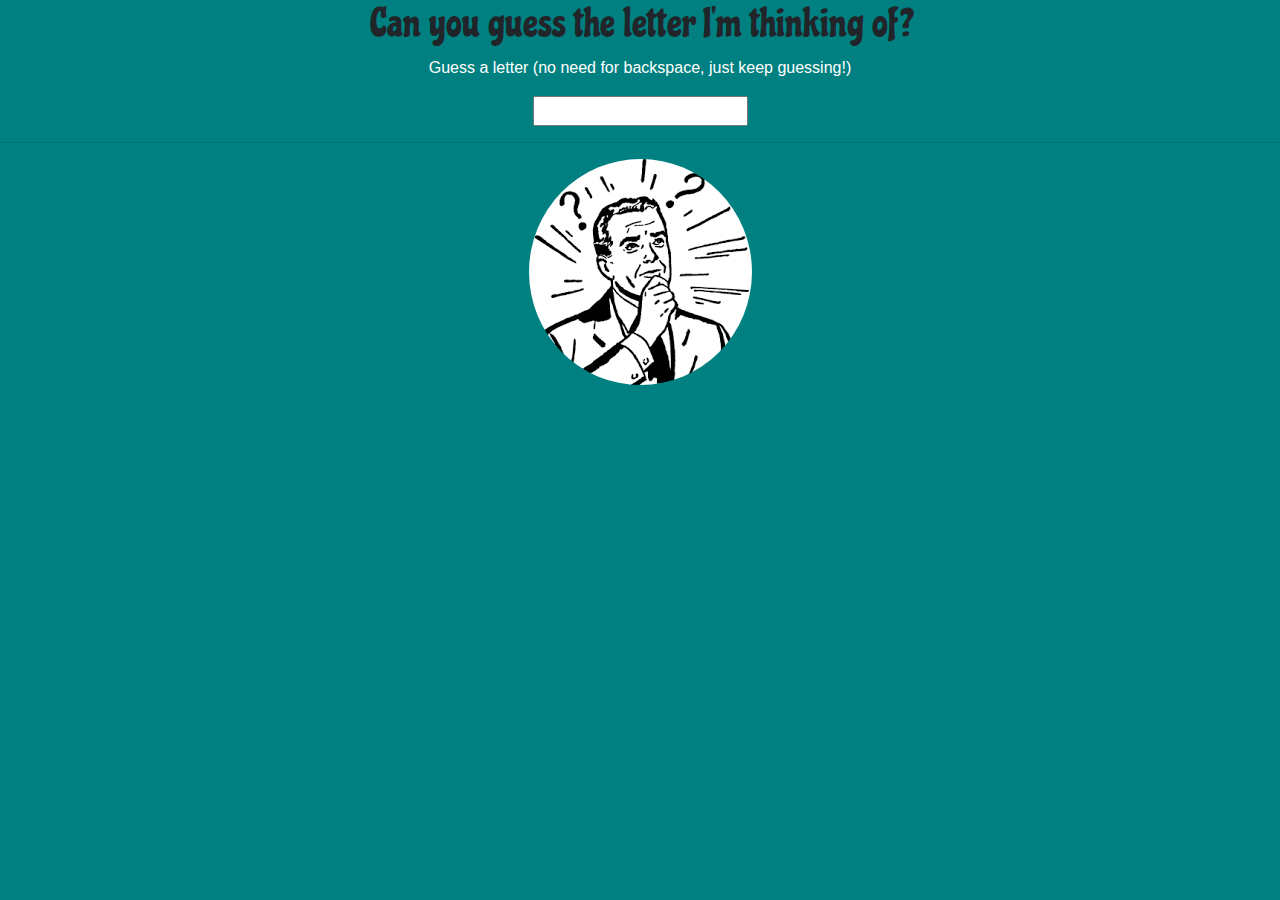
<file: index.html>
<!DOCTYPE html>
<html lang="en">

<head>
    <meta charset="UTF-8">
    <meta name="viewport" content="width=device-width, initial-scale=1.0">
    <meta http-equiv="X-UA-Compatible" content="ie=edge">
    <title>Document</title>
    <link href="assets/css/reset.css" rel="stylesheet">
    <link rel="stylesheet" href="https://maxcdn.bootstrapcdn.com/bootstrap/4.0.0/css/bootstrap.min.css" integrity="sha384-Gn5384xqQ1aoWXA+058RXPxPg6fy4IWvTNh0E263XmFcJlSAwiGgFAW/dAiS6JXm"
        crossorigin="anonymous">
    <link href="https://fonts.googleapis.com/css?family=Chicle" rel="stylesheet">
    <link href="assets/css/style.css" rel="stylesheet">
</head>

<body>
    <h1>Can you guess the letter I'm thinking of?</h1>
    <div class="scoreBoard">
        <p>Guess a letter (no need for backspace, just keep guessing!)</p>
        <input type="text" class=" userInput">
    </div>
    <hr>
    <div class="container">
        <div class="row">
            <div class="col-md-12 text-center">
                <img src="assets/images/thinking.png" class="rounded-circle" alt="Cinque Terre">
            </div>
        </div>

    </div>
    </div>



    <script src="https://code.jquery.com/jquery-3.2.1.slim.min.js" integrity="sha384-KJ3o2DKtIkvYIK3UENzmM7KCkRr/rE9/Qpg6aAZGJwFDMVNA/GpGFF93hXpG5KkN"
        crossorigin="anonymous"></script>
    <script src="https://cdnjs.cloudflare.com/ajax/libs/popper.js/1.12.9/umd/popper.min.js" integrity="sha384-ApNbgh9B+Y1QKtv3Rn7W3mgPxhU9K/ScQsAP7hUibX39j7fakFPskvXusvfa0b4Q"
        crossorigin="anonymous"></script>
    <script src="assets/javascript/game.js"></script>
</body>

</html>
</file>
<file: assets/css/style.css>
body {
    background-color: teal;
}

h1 {
    font-family: 'Chicle', cursive;
    text-align: center;
}

p {
    color: white;
    text-align: center;
}

.scoreBoard {
    text-align: center;
}
</file>
